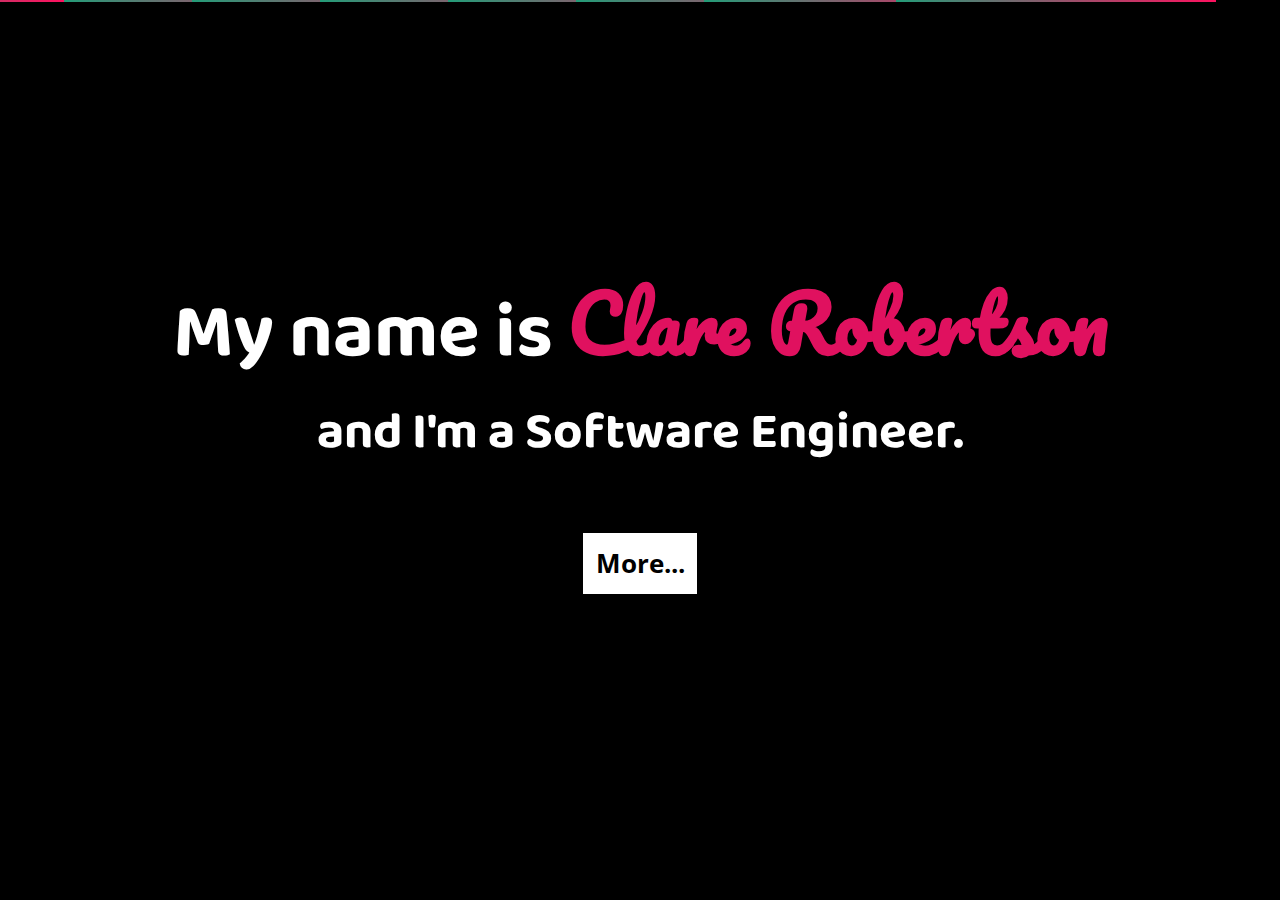
<file: index.html>
<!DOCTYPE html>
<html lang="en">
<head>
  <meta charset="UTF-8">
  <meta name="viewport" content="width=device-width, initial-scale=1.0">
  <title>Portfolio</title>
  <link rel="stylesheet" type="text/css" href="main.css">
  <link href="https://fonts.googleapis.com/css?family=Pacifico&display=swap" rel="stylesheet">
  <link href="https://fonts.googleapis.com/css?family=Baloo+Thambi+2&display=swap" rel="stylesheet">
  <link href="https://fonts.googleapis.com/css?family=Open+Sans+Condensed:300&display=swap" rel="stylesheet">
  <!-- <script src="app.js"></script> -->
</head>
<body>
  <!-- <canvas>Your browser does not support Canvas.</canvas> -->
  <div class="wrap">
    <h1 class="front-h1">My name is <span>Clare Robertson</span></h1>
    <h2 class="front-h2">and I'm a Software Engineer.</h2>
    <a href="projects.html" class="button">More...</a>
  </div>
  <div class="line line1"></div>
  <div class="line line2"></div>
  <div class="line line3"></div>
  <div class="line line4"></div>
  <div class="line line5"></div>
  <div class="line line6"></div>
  <div class="line line7"></div>
  <div class="line line8"></div>

</body>
</html>
</file>
<file: main.css>
/* html {
  box-sizing: border-box;
  margin: 0;
} */

/* *, *:before, *:after {
  box-sizing: inherit;
} */

body {
  margin: 0;
  background-color: rgb(0, 0, 0);
}

canvas {
  z-index: -1;
}

/* ! Animation */
.line {
  width: 25%;
  height: 2px;
  background: rgb(35,156,120);
  background: linear-gradient(51deg, rgba(35,156,120,1) 0%, rgba(254,17,95,1) 100%);
  position: absolute;
}

.line1 {
  right: 95%;
  animation: slash 1.2s linear infinite;
}
.line2 {
  right: 70%;
  animation: slash 1.5s linear infinite;
}
.line3 {
  right: 60%;
  animation: slash 1.7s linear infinite;
}
.line4 {
  right: 50%;
  animation: slash 1.3s linear infinite;
}
.line5 {
  right: 40%;
  animation: slash 2s linear infinite;
}
.line6 {
  right: 30%;
  animation: slash 1.6s linear infinite;
}
.line7 {
  right: 20%;
  animation: slash 1.4s linear infinite;
}
.line8 {
  right: 5%;
  animation: slash 1.1s linear infinite;
}

@keyframes slash {

  from {
    transform: translateY(-100px) rotate(90deg);
  }
  to {
    transform: translateY(1500px) rotate(90deg);
  }
}

.wrap {
  display: flex;
  height: 100%;
  width: 100%;
  flex-direction: column;
  align-items: center;
  justify-content: center;
  z-index: 100;
  overflow:hidden;
  margin: 0;
  border: 0;
  padding: 0;
  position: absolute;
  top: 0;
  bottom: 0;
  right: 0;
  left: 0;
}

.front-h2, .front-h1 {
  background-color: black;
  text-align: center;
  font-family: 'Baloo Thambi 2', cursive;
  margin: 0px;
  color: white;
}

.front-h1 {
  font-size: 6vw;
  /* font-display: optional; */
}

.front-h2 {
  font-size: 4vw;
  padding: 10px;
  padding-top: 0px;
}

span {
  color: rgb(224, 17, 95);
  font-family: 'Pacifico', cursive;
}

a {
  
  color: white;
}

.button {
  padding: 1%;
  margin: 4%;
  background-color: white;
  color: black;
  font-family: 'Open Sans Condensed', sans-serif;
  font-size: 2vw;
  font-weight: bold;
  text-decoration: none;
}

.button:hover {
  box-shadow:
  0 0 30px 10px rgb(35, 156, 120);
}

/* !----------------------------
! Projects page 
!-------------------------------*/

.intro {
  width: 100vw;
  height: 93vh;
  background-color: black;
  display: flex;
  flex-direction: column;
  justify-content: center;
  align-items: center;
}

.background {
  box-shadow:
  0 0 30px 10px rgb(35, 156, 120);
  border-radius: 50%;
  margin-bottom: 40px;
  display: flex;
  justify-content: center;
  align-items: center;
}

.img-profile {
  border-radius: 50%;
  max-width: 30vw;
  filter: grayscale(100%);
}

.img-profile:hover {
  filter: none;
}

.intro-p {
  color: white;
  max-width: 60vw;
  font-family: Verdana, Geneva, Tahoma, sans-serif;
  font-size: 15px;
  text-align: justify;
  line-height: 1.5;
}

.contact-bar {
  height: 7vh;
  position: sticky;
  top: 0%;
  z-index: 5;
  display: flex;
  justify-content: space-evenly;
  align-items: center;
  background-color: black;
  color: white;
}
a {
  font-size: 25px;
  text-decoration: none;
}

.at {
  font-size: 35px;
}

.section {
  width: 100vw;
  background-color: black;
  margin-bottom: 15%;
}

.title {
  background-color: black;
  width: 100vw;
  height: 2%;
}

.h2-div {
  height: 10%;
  width: 100%;
  overflow: hidden;
  display: flex;
  justify-content: flex-end;
  align-items: center;
  /* position: fixed; */
}

.date-layer1 {
  color: white;
  font-family: Verdana, Geneva, Tahoma, sans-serif;
  margin: 35px 15px;
}

.skew {
  background: rgb(35,156,120);
  background: linear-gradient(51deg, rgba(35,156,120,1) 0%, rgba(254,17,95,1) 100%);
  max-width: 100%;
  /* height: 75%; */
  transform: skewY(12deg);
  z-index: 3;
  display: flex;
  justify-content: center;
  align-items: center;
  padding: 3% 0;
  /* margin: 20% 0; */
}

.img-div {
  width: 100%;
  height: 100%;
  transform: skewY(-12deg);
  display: flex;
  flex-direction: column;
  align-items: center;
  justify-content: center;
}

.tech {
  color: white;
  font-size: 4vw;
  display: flex;
  justify-content: flex-start;
  align-items: center;
  width: 90%;
}

i {
  margin: 10px 15px 10px 0px;
}

.h3-div {
  width: 90%
}

h3 {
  color: white;
  font-family: Verdana, Geneva, Tahoma, sans-serif;
  font-size: 4vw;
  margin: 20px 0px;
}

.image-link {
  max-width: 90%;
}

img {
  max-width: 100%;
} 

.para-div {
  width: 90%;
  display: flex;
  justify-content: flex-end;
}

.info-para {
  color: white;
  font-family: Verdana, Geneva, Tahoma, sans-serif;
  font-size: 2vw;
  max-width: 50%;
}

.about-link {
  text-decoration: underline;
  font-size: 20px;
}

/* !---------------------------
! Media Queries
!------------------------------ */

@media only screen and (max-height: 500px) {
  .intro {
    flex-direction: row;
    justify-content: space-evenly;
    margin: 0px;
  }

  .intro-p {
    width: 50vw;
  }

  .img-profile {
    max-width: 25vw;
  }

  a {
    font-size: 20px;
  }
  
  .at {
    font-size: 30px;
  }

  }

/* ! Screen size upwards of ... */
@media only screen and (min-width: 800px) {
  .img-div {
    width: 80%;
  }

  .intro {
    flex-direction: row;
  }

  .background {
    margin-right: 50px;
    margin-bottom: 0px;
  }

  .img-profile {
    max-width: 30vw;
  }
  
  .intro-p {
    max-width: 50vw;
    line-height: 2;
    font-size: 20px;
  }

}

@media only screen and (min-width: 1050px) {
  .img-div {
    width: 70%;
  }

  .tech {
    font-size: 2.5vw;
  }

  h3 {
    font-size: 2.5vw;
  }

  .info-para {
    font-size: 1.3vw;
  } 

  .img-profile {
    max-width: 25vw;
  }
  
}

@media only screen and (min-width: 1200px) {

  .img-div {
    width: 65%;
  }

  .tech {
    font-size: 2vw;
  }

  h3 {
    font-size: 2vw;
  }

}
</file>
